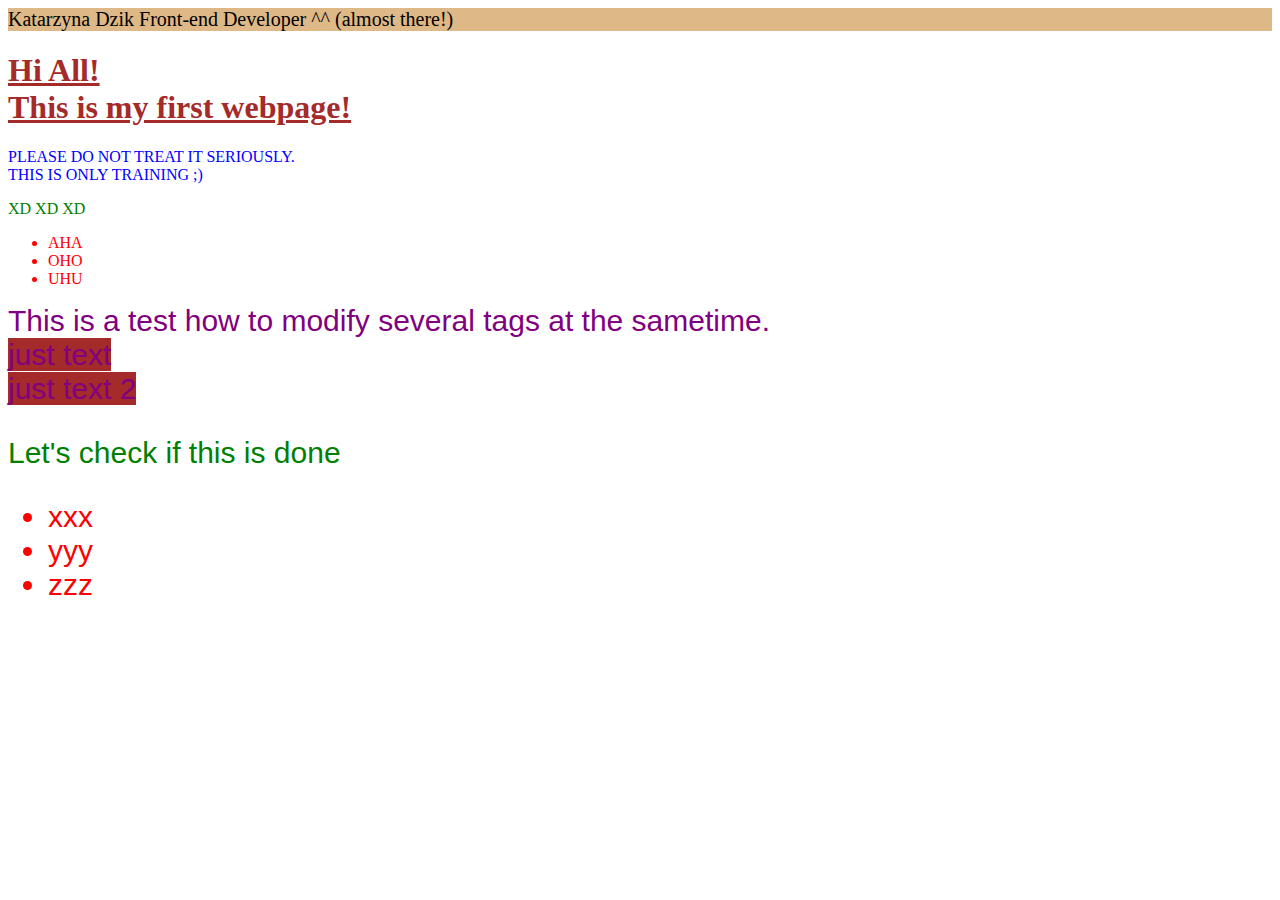
<file: index.html>
<!DOCTYPE html>
<html>
<head>
    <meta charset="utf-8" />
    <meta http-equiv="X-UA-Compatible" content="IE=edge">
    <title>Katarzyna Dzik CV</title>
    <meta name="viewport" content="width=device-width, initial-scale=1">
    <link rel="stylesheet" type="text/css" media="screen" href="ninja.css" />
    
</head>
<body>
    <header>Katarzyna Dzik Front-end Developer ^^ (almost there!)</header>
        <h1>Hi All! </br> This is my first webpage!</h1>

    <div id="experience">Please do not treat it seriously. This is only training ;)
        <p> xD xD xD
            <ul>
                <li>Aha</li>
                <li>Oho</li>
                <li>Uhu</li>
            </ul>
        </p>
    </div>
    <div id="education">
        <span>This is a test how to modify several tags at the sametime.</span> </br>
        <span class="yo">just text</span> </br>
        <span class="yo">just text 2</span> </br>
            <p> Let's check if this is done
                 <ul>
                     <li>xxx</li>
                     <li>yyy</li>
                    <li>zzz</li>
                </ul>
            </p>  
    </div>

</body>
</html>
</file>
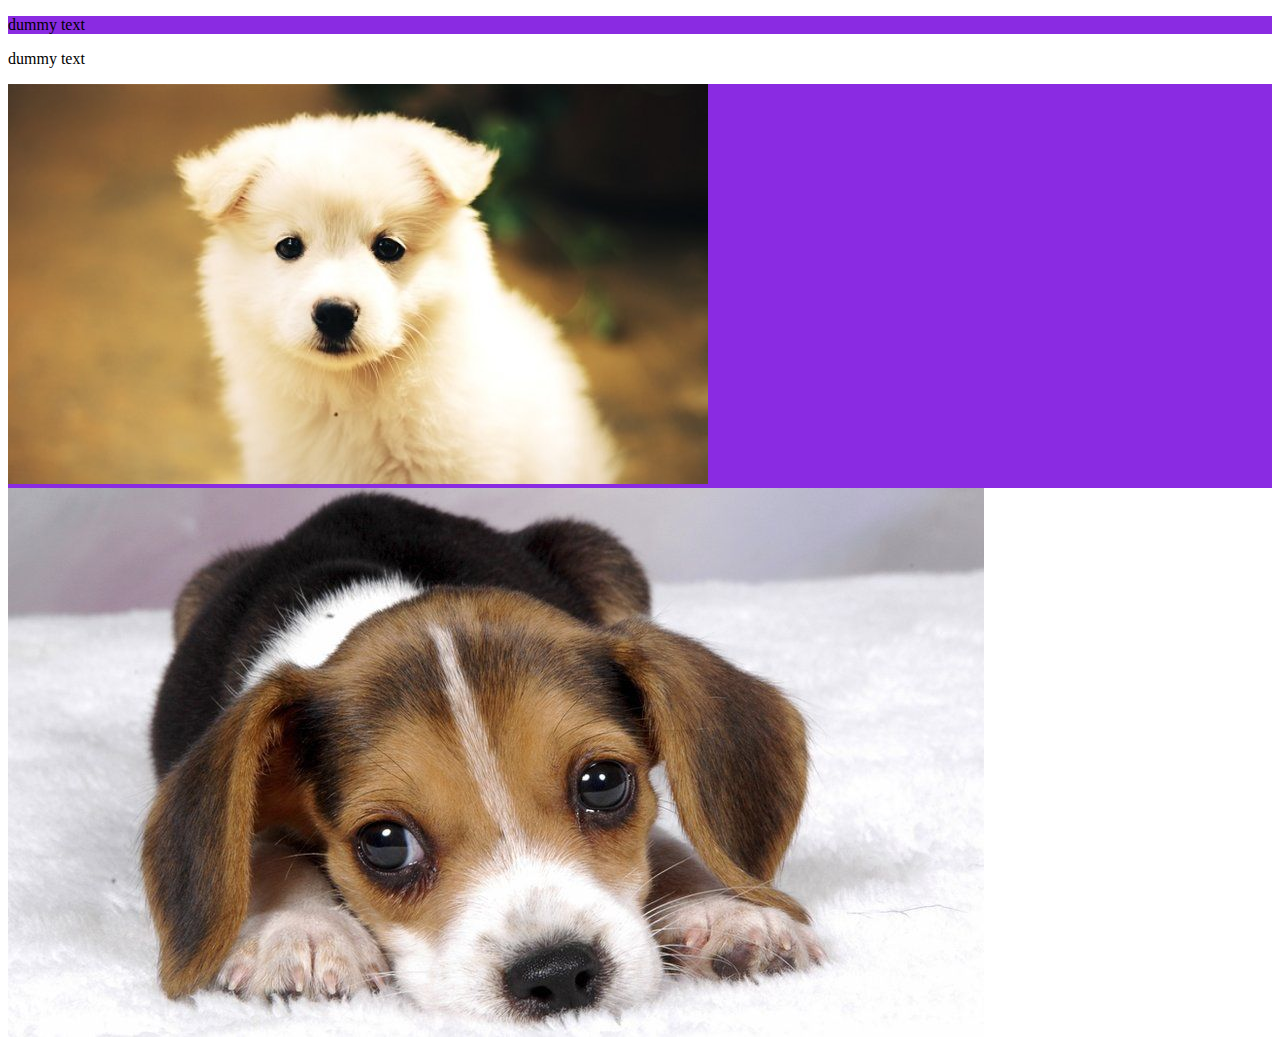
<file: combaining.html>
<!DOCTYPE html>
<html lang="pl">
<head>
    <meta charset="UTF-8">
    <meta name="viewport" content="width=device-width, initial-scale=1.0">
    <meta http-equiv="X-UA-Compatible" content="ie=edge">
    <title>Combaining selectors</title>
    <link rel="stylesheet" type="text/css" href="selectors.css"
</head>
<body>
    <div>
        <article class="featured-content">
            <p>dummy text</p>
        </article>

        <article>
            <p>dummy text</p>
        </article>

        <div class="featured-content">
            <img src="dog.jpg">
        </div>

        <div>
                <img src="goggy.jpg">
        </div>

    </div>
</body>
</html>
</file>
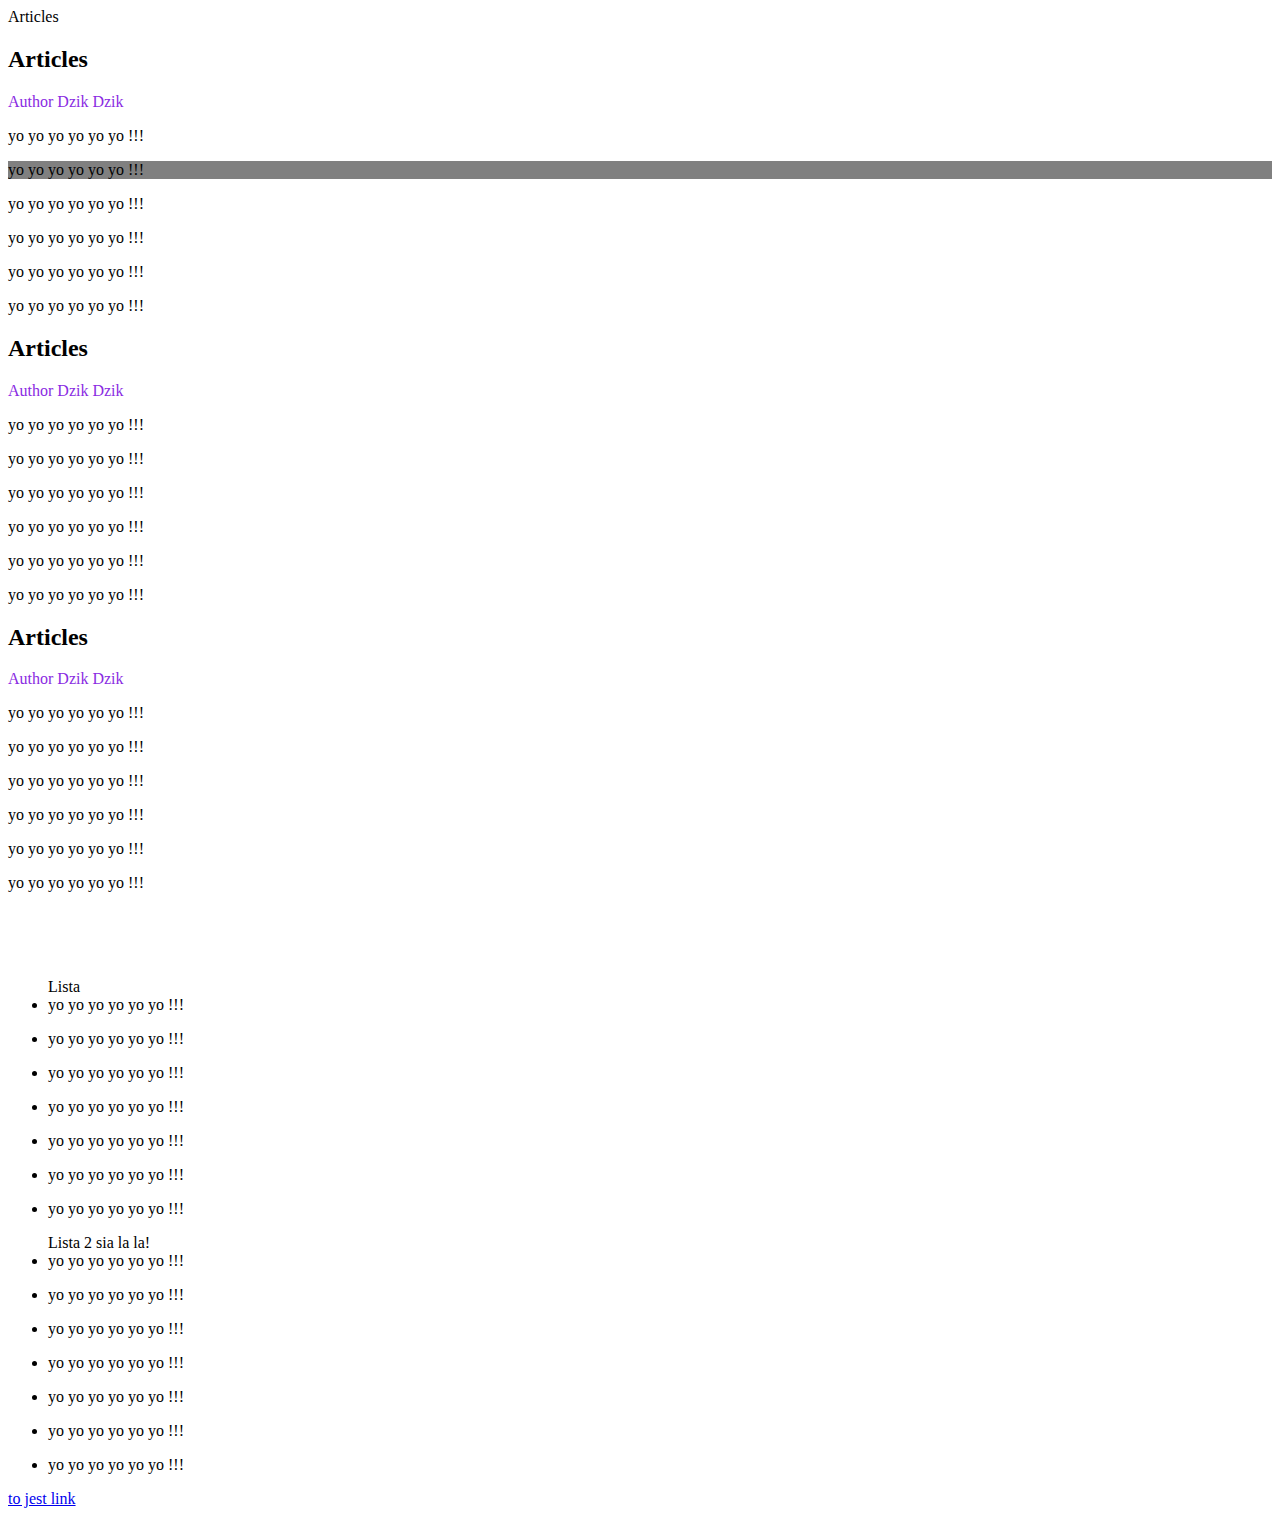
<file: index2.html>
<!DOCTYPE html>
<html>
<head>
    <meta charset="utf-8" />
    <meta http-equiv="X-UA-Compatible" content="IE=edge">
    <title>Inheritance</title>
    <meta name="viewport" content="width=device-width, initial-scale=1">
    <link rel="stylesheet" type="text/css" media="screen" href="article.css" />
  
</head>
<body>

    <div id="header">
        <header>Articles</header>
    </div>

    <div id="all-articles">

        <h2> Articles</h2>
        <p>Author Dzik Dzik</p>
        <p>yo yo yo yo yo yo !!!</p>
        <p class="ziom">yo yo yo yo yo yo !!!</p>
        <p>yo yo yo yo yo yo !!!</p>
        <p>yo yo yo yo yo yo !!!</p>
        <p>yo yo yo yo yo yo !!!</p>
        <p>yo yo yo yo yo yo !!!</p>
        
        <h2> Articles</h2>
        <p>Author Dzik Dzik</p>
        <p>yo yo yo yo yo yo !!!</p>
        <p>yo yo yo yo yo yo !!!</p>
        <p>yo yo yo yo yo yo !!!</p>
        <p>yo yo yo yo yo yo !!!</p>
        <p>yo yo yo yo yo yo !!!</p>
        <p>yo yo yo yo yo yo !!!</p>

        <h2> Articles</h2>
        <p>Author Dzik Dzik</p>
        <p>yo yo yo yo yo yo !!!</p>
        <p>yo yo yo yo yo yo !!!</p>
        <p>yo yo yo yo yo yo !!!</p>
        <p>yo yo yo yo yo yo !!!</p>
        <p>yo yo yo yo yo yo !!!</p>
        <p>yo yo yo yo yo yo !!!</p>
    </br><br></br>

        <ul> Lista
        <li>yo yo yo yo yo yo !!!</p>
        <li>yo yo yo yo yo yo !!!</p>
        <li>yo yo yo yo yo yo !!!</p>
        <li>yo yo yo yo yo yo !!!</p>
        <li>yo yo yo yo yo yo !!!</p>
        <li>yo yo yo yo yo yo !!!</p>
        <li>yo yo yo yo yo yo !!!</p>
        </ul>

<div id="ccc">
        <ul> Lista 2 sia la la!
                <li>yo yo yo yo yo yo !!!</p>
                <li>yo yo yo yo yo yo !!!</p>
                <li>yo yo yo yo yo yo !!!</p>
                <li>yo yo yo yo yo yo !!!</p>
                <li>yo yo yo yo yo yo !!!</p>
                <li>yo yo yo yo yo yo !!!</p>
                <li>yo yo yo yo yo yo !!!</p>
                </ul>
            </div>

    </div>
    <a href="www.google.pl">to jest link</a>

</body>
</html>
</file>
<file: ninja.css>
/******************************************
*
* Author: K.Dzik
* Date: 26.07
*
*******************************************/


header {
    background-color: burlywood;
    font-size: 20px;
}
/* I'm checking how the commments work */

h1 {
    text-decoration: underline;
    color: brown;
}

#experience {
    text-transform: uppercase;
    width: 300px;
    margin: left;
    color: blue;
}

ul{
    color:red;
}

p { 
    color: green !important;
}

#education {
    color: purple;
    font-size: 30px;
    font-family: 'Segoe UI', Tahoma, Geneva, Verdana, sans-serif;
    
} 

div span[class]{
        background-color: brown;
}
</file>
<file: selectors.css>
article.featured-content{
    background-color: blueviolet;
}

div.featured-content{
    background-color: blueviolet;
}
</file>
<file: article.css>
#all-articles h2 + p {
    color: blueviolet; 
}

p[class]{
    background-color: grey;
}

a:hover{
    color:green;
}

header:hover{
    color: green;
}

header:active{
    color: grey;
}

header:visited{
    color:pink;
}
</file>
